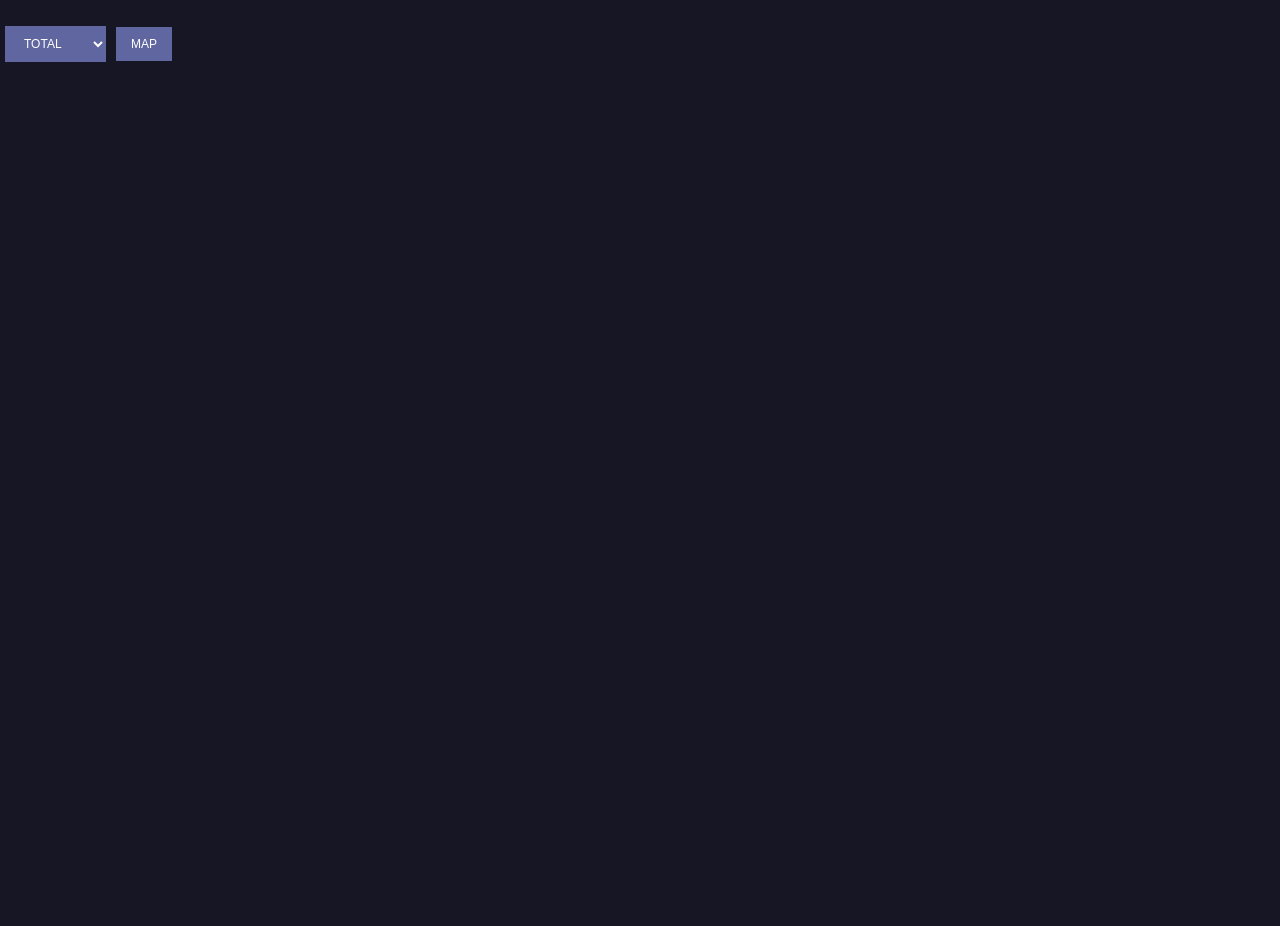
<file: dashboardOverview/index.html>
<!DOCTYPE html>
<html lang="en">
  <head>
    <meta charset="UTF-8" />
    <meta name="viewport" content="width=device-width, initial-scale=1.0" />
    <title>Counties Overview</title>
    <link rel="stylesheet" type="text/css" href="style.css" />
    <script src="https://d3js.org/d3-collection.v1.min.js"></script>
    <script src="https://d3js.org/d3.v7.min.js"></script>
    <link rel="preconnect" href="https://fonts.googleapis.com" />
    <link rel="preconnect" href="https://fonts.gstatic.com" crossorigin />
    <link
      href="https://fonts.googleapis.com/css2?family=Josefin+Sans:ital,wght@0,100..700;1,100..700&display=swap"
      rel="stylesheet"
    />
  </head>
  <body>
    <div>
      <span id="toggleButton"></span>
      <button class="map-button" id="mapButton">MAP</button>
    </div>

    <!-- <div>
      <button class="toggle-button" id="toggleButton">TOT</button>
      <button class="map-button" id="mapButton">MAP</button>
    </div> -->

    <div class="container">
      <!-- <div class="map">
        <svg id="map"></svg>
      </div> -->
    </div>

    <script src="script.js"></script>
  </body>
</html>
</file>
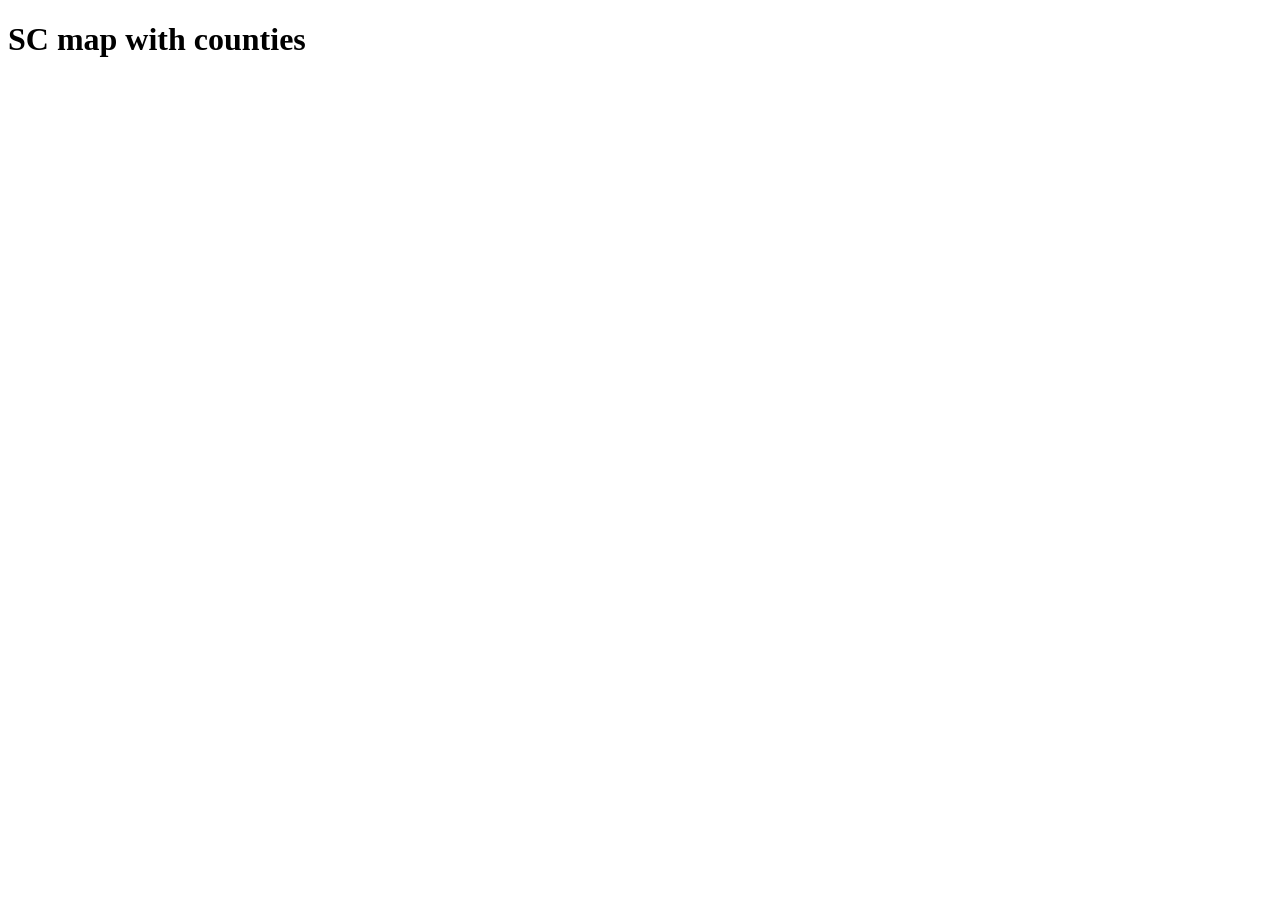
<file: dashboardOverview/map integration/map.html>
<!DOCTYPE html>
<html>
<head>
    <meta charset="UTF-8" />
    <title>MAP in D3</title>
    <script src="https://d3js.org/d3-collection.v1.min.js"></script>
    <script src="https://d3js.org/d3.v7.min.js"></script>
    <style src="map.css"></style>
    
    <h1>SC map with counties</h1>
</head>
<body>
    <div>
        <svg id="map"></svg>
    </div>
    <script src="map.js"></script>
</body>
</html>
</file>
<file: dashboardOverview/style.css>
body,
html {
  margin: auto;
  padding-top: 1%;
  height: 100vh;
  background-color: rgb(22, 22, 37);
  font-family: "Josefin Sans", sans-serif;
}

.container {
  display: flex;
  flex-wrap: wrap;
  justify-content: start;
  align-items: center;
  gap: 4px;
  

}

.quadrant {
  height: 14%;
  width: 14%;
  /* border: 2.0px dashed #282829; */
  box-sizing: border-box;
  display: flex;
  justify-content: space-around;
  align-items: center;
  border-radius: 2px;
  background-color: #161625;
}


.detailedQuadrant {
  height: 55%;
  width: 50%;
  border: 1.5px solid rgba(0, 0, 0, 0.458);
  box-sizing: border-box;
  display: flex;
  justify-content: center;
  align-items: center;
  border-radius: 2px;
  /* background-color: #dfebdb; */
}


#detailedGraph {
  width: 100%;
  height: 60vh;
}

.map-button{

  background-color: rgb(95, 102, 160);
  color: rgb(255, 255, 255);
  border: rgb(14, 14, 27);
  padding: 10px 15px;
  margin-left: 5px;
  margin-bottom: 20px;
  font-size: 12px;
  cursor: pointer;
  transition: 0.3s ease;
}

.map-button:hover {
  background-color: rgb(114, 96, 128);
}

.toggle-button {
  background-color: rgb(95, 102, 160);
  color: rgb(255, 255, 255);
  border: rgb(14, 14, 27);
  padding: 10px 15px;
  margin-left: 5px;
  margin-bottom: 20px;
  font-size: 12px;
  cursor: pointer;
  transition: 0.3s ease;
}

.toggle-button:hover {
  background-color: rgb(114, 96, 128);
}

#legend {
  position: fixed;
  bottom: 20px;
  right: 20px;
  /* background-color: #ffffff; */
  border: 1px solid #2E1E30;
  ;
  padding: 10px;
  border-radius: 5px;

}


.map{
  display: flex;
  flex-wrap: wrap;
  height: 100vh;
  width: 100%;
  justify-content: start;
  align-items: center;
  flex-flow: column;
 
}

#map{
  display: flex;
  flex-wrap: wrap;
  height: 100vh;
  width: 100%;
  justify-content: start;
  align-items: center;
  gap: 4px;
  display: flex;
  justify-content: center;
  align-items: center;
  flex-flow: column;
 
}
</file>
